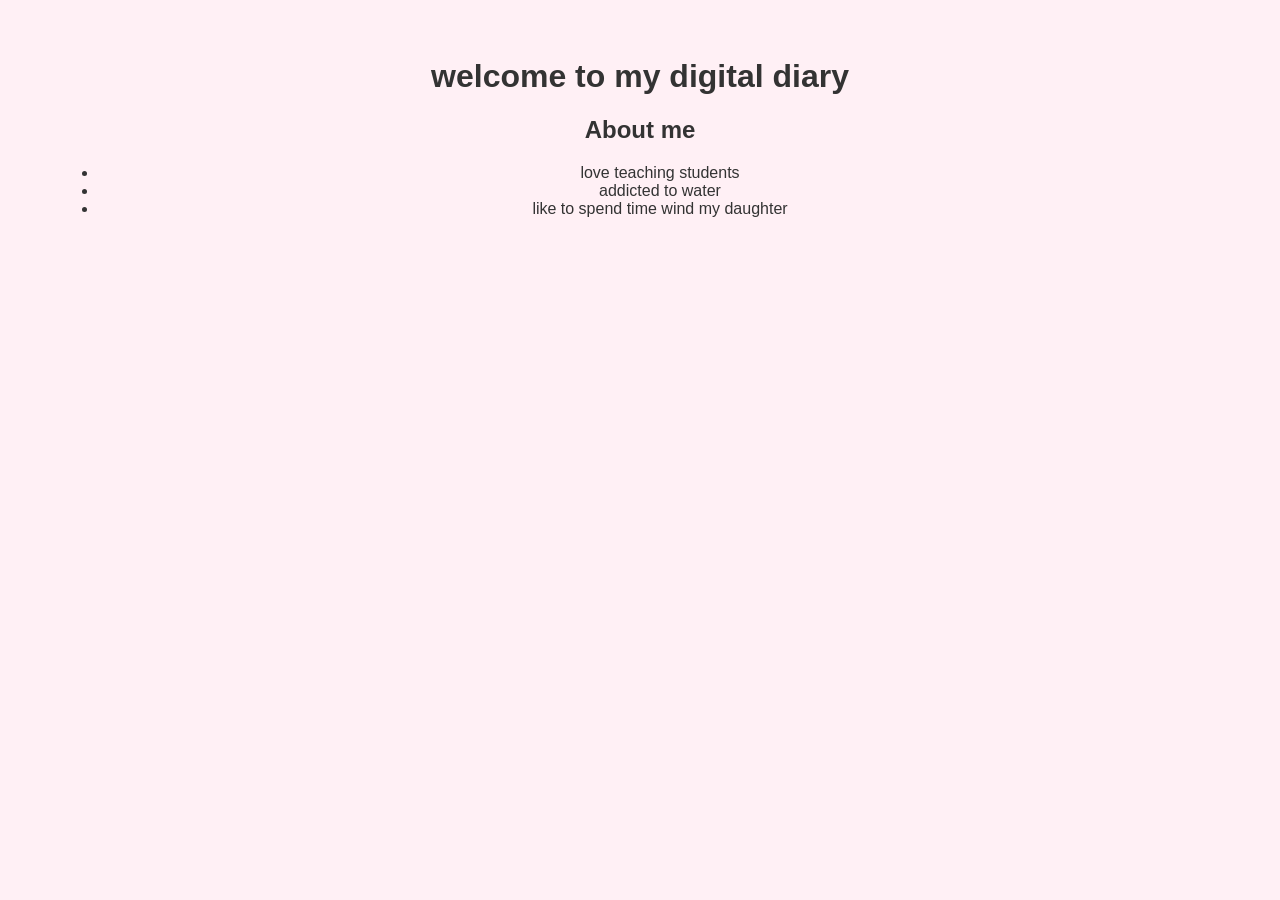
<file: index.html>
<html>
    <head>
        <title>my digital diary</title>
        <link rel="stylesheet" href="style.css">
        </head>
        <body>
            <h1>welcome to my  digital diary</h1>
            <h2>About me</h2>
            <ul>
                <li>love teaching students</li>
                <li>addicted to water</li>
                <li>like to spend time wind my daughter</li>
                </ul>
            </body>
    </html>
</file>
<file: style.css>
body{
    font-family: Arial, Helvetica, sans-serif;
    background-color: #fff0f5;
    color:#333;
    text-align: center;
    padding: 50px;
}
</file>
